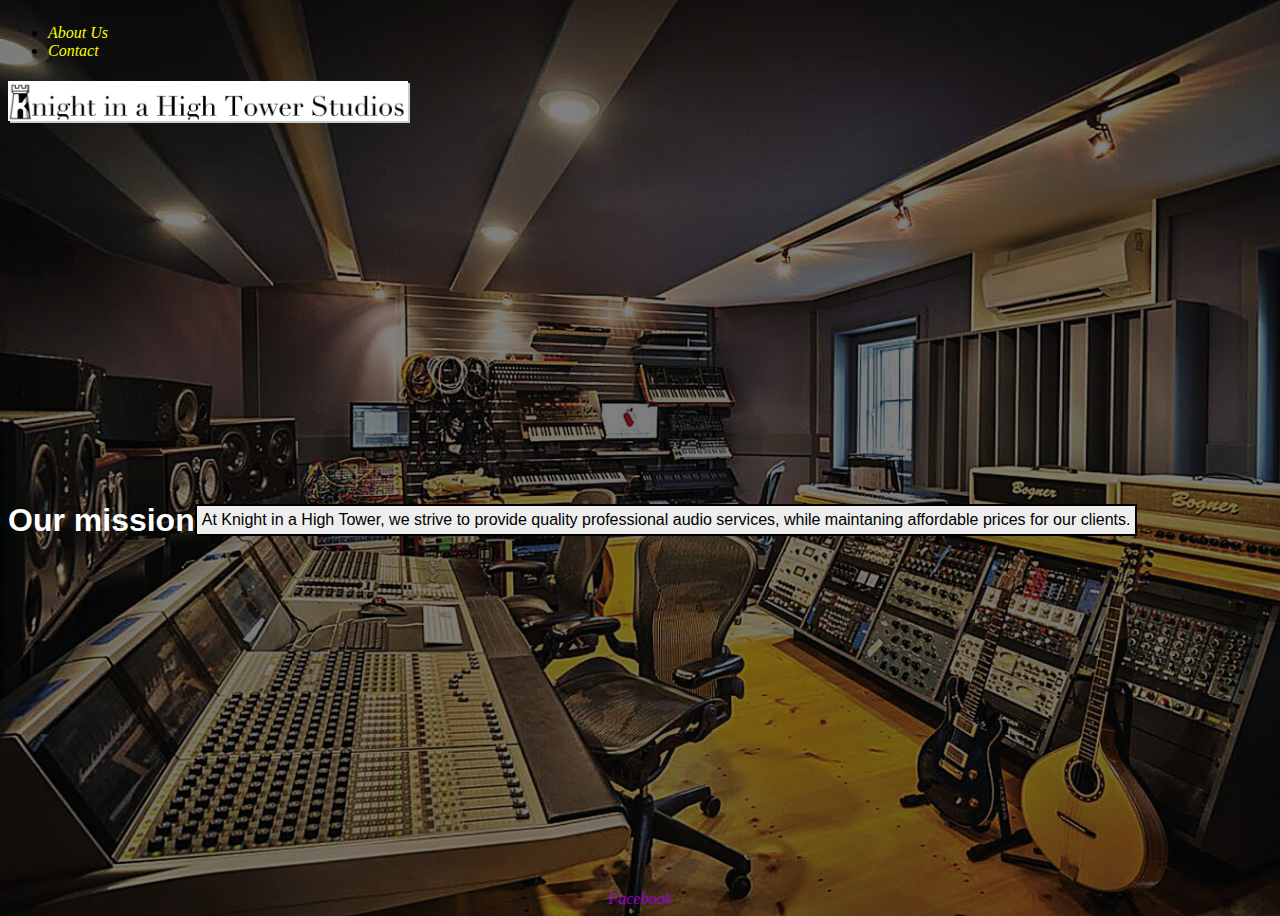
<file: index.html>
<!DOCTYPE html>
<html lang="en">

    <head>
 
        <meta charset="utf-8">
        <title>Knight in a High Tower Studios</title>
        <link rel="stylesheet" type="text/css" href="css/styles.css">
        
    </head>

    <body>
    
        <header>
            <nav>
                <ul>
                    <li><a href="about%20us.html">About Us</a></li>
                    <li><a href="contact.html">Contact</a></li>
                </ul>
            </nav>
              <h1><img alt="full company logo" src="images/full%20logo.jpg" height="40"></h1>
        </header>    
        
        <main>
            <h1 style="color: white">Our mission</h1>
        
            <p class="sans" id="border">At Knight in a High Tower, we strive to provide quality professional audio services, while maintaning affordable prices for our clients.</p>
        </main>
        
        <footer>
            <a href="https://www.facebook.com/zane.knight.77" target="_blank" style="color: darkviolet">Facebook</a>
        </footer>
        
    </body>

</html>
</file>
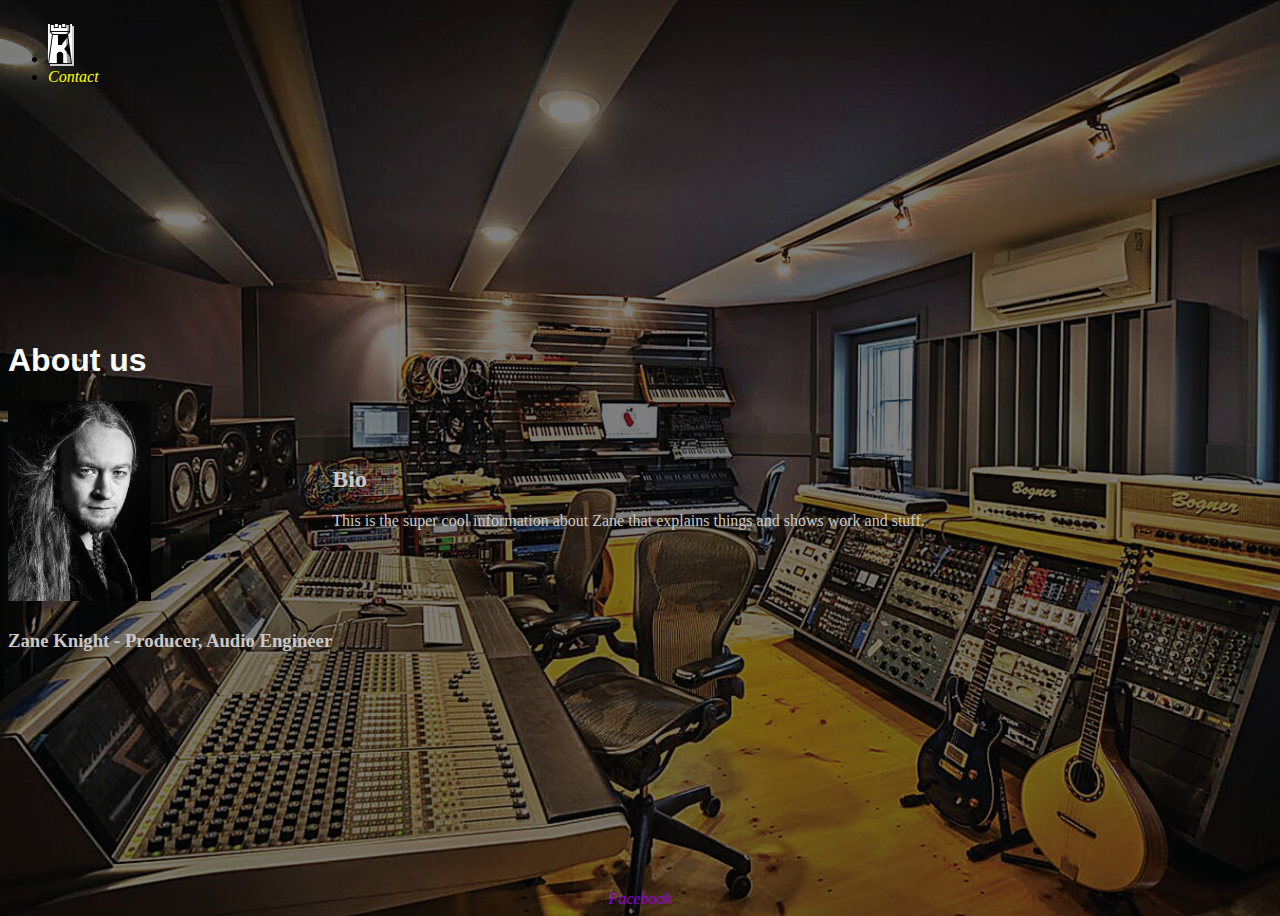
<file: about us.html>
<!DOCTYPE html>
<html lang="en">

    <head>
 
        <meta charset="utf-8">
        <title>About Us</title>
        <link rel="stylesheet" type="text/css" href="css/styles.css">

    </head>

    <body>
    
        <header>
          <ul>
              <li><a href="index.html"><img alt="full company logo" src="images/logo.jpg" height="40"></a></li>
            <li><a href="contact.html">Contact</a></li>
          </ul>
        </header>
      
        <main>     

            <div>
                <h1>About us</h1>
                <h1><img alt="knight close up" src="images/Knight.jpg" height="200" style="box-shadow: none"></h1>        
                <h3 class="grey">Zane Knight - Producer, Audio Engineer</h3>
            </div>
            
            <div>
                <h2 class="grey">Bio</h2>
        
                <p class="sans, grey">This is the super cool information about Zane that explains things and shows work and stuff.</p>
            </div>
       
        </main>
     
        <footer>
            <a href="https://www.facebook.com/zane.knight.77" target="_blank" style="color: darkviolet">Facebook</a>
        </footer>
  
    </body>

</html>
</file>
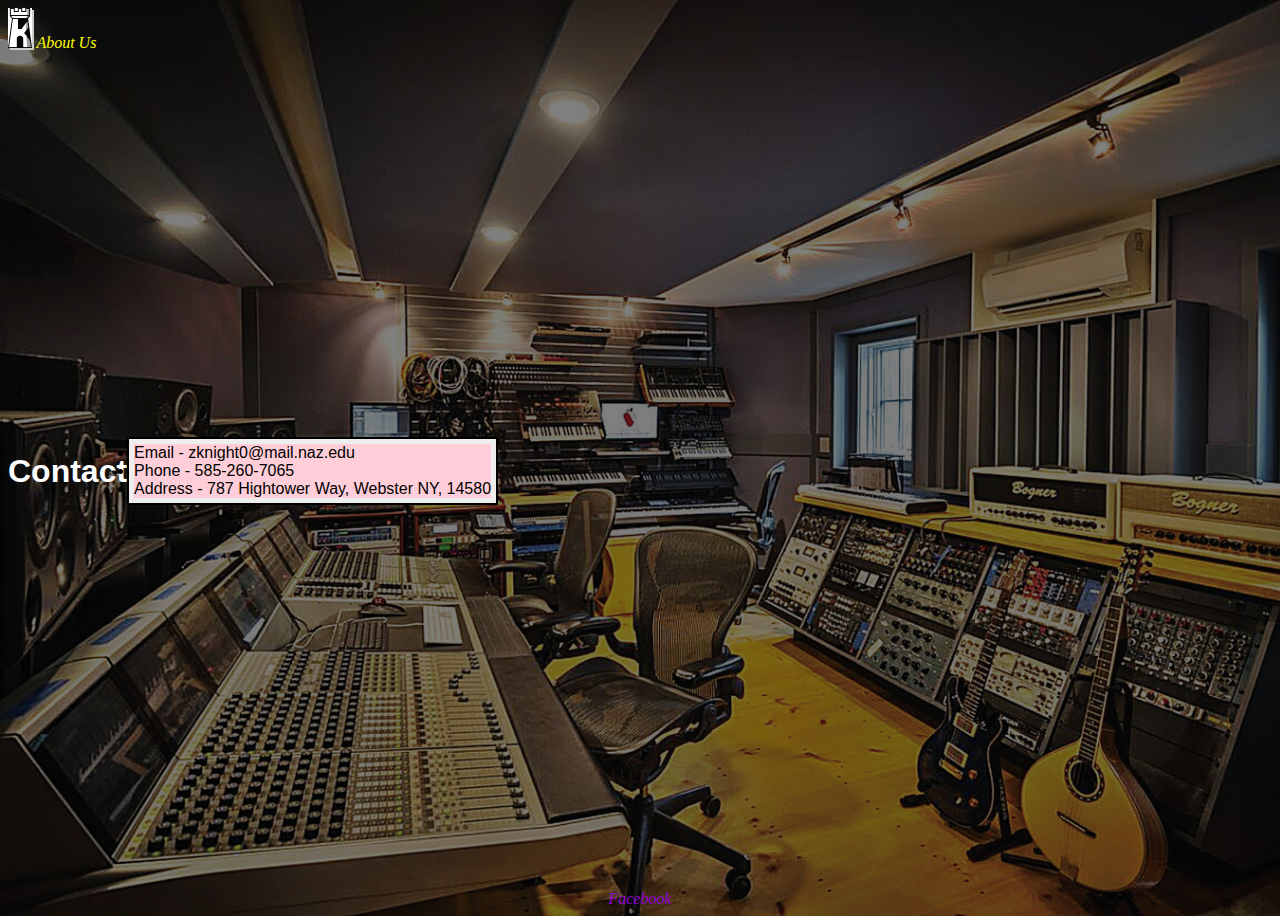
<file: contact.html>
<!DOCTYPE html>
<html lang="en">

    <head>
 
        <meta charset="utf-8">
        <title>Contact</title>
        <link rel="stylesheet" type="text/css" href="css/styles.css">

    </head>

    <body>
   
        <header>
            <a href="index.html"><img alt="full company logo" src="images/logo.jpg" height="40"></a>   
            <a href="about%20us.html">About Us</a>
        </header>
        
        <main>
            <h1>Contact</h1>
        
            <ul class="sans" id="border">
                <li>Email - zknight0@mail.naz.edu</li>
                <li>Phone - 585-260-7065</li>
                <li>Address - 787 Hightower Way, Webster NY, 14580</li>
            </ul>
        </main>
        
        <footer>
            <a href="https://www.facebook.com/zane.knight.77" target="_blank" style="color: darkviolet">Facebook</a>
        </footer>        
        
    </body>

</html>
</file>
<file: css/styles.css>
img {
    box-shadow: 2px 2px #cccccc;
}

a {
    font-style: oblique;
    color: yellow;
    text-decoration: none;
}

a:hover{
    text-transform: uppercase; 
}

h1 {
    font-family: sans-serif ;
    color: white;
}

main {
    display: flex;
    align-items: center;
    flex: 1;
}

body {
    background-image: linear-gradient(rgba(0, 0, 0, 0.5), rgba(0, 0, 0, 0.5)), url(images/dream%20studio.jpg);
    background-size: cover;
    background-position: center;
    display: flex;
    min-height: 100vh;
    flex-direction: column;
}

footer {
    text-align: center
}

.sans {
    font-family: sans-serif;
    font-weight: 400;
}

.grey {
    color: #c9c9c9
}

#border {
    border: 2px solid;
    padding: 5px;
    background-color:#eeeeee;
}

#border li{
    background-color:#ffced8
}
</file>
